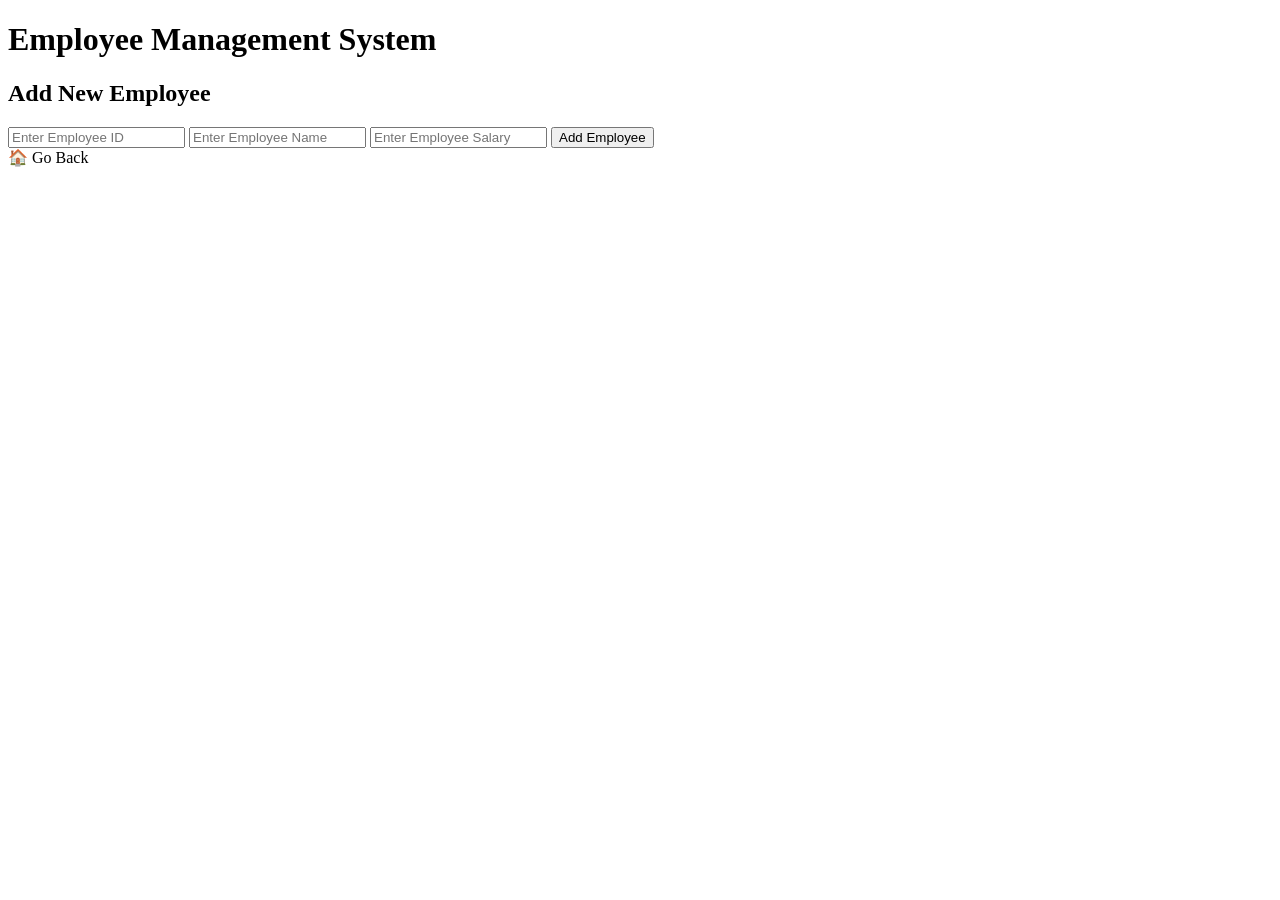
<file: src/main/resources/templates/Index.html>
<!DOCTYPE html>
<html xmlns:th="http://www.thymeleaf.org">
<head>
    <title>Add Employee</title>

    <link rel="stylesheet" th:href="@{/css/style.css}">
</head>

<body>

<div class="container">

    <h1>Employee Management System</h1>
    <h2>Add New Employee</h2>

    <form th:action="@{/insert}" method="post">

        <input
            type="number"
            name="id"
            placeholder="Enter Employee ID"
            required>

        <input
            type="text"
            name="name"
            placeholder="Enter Employee Name"
            required>

        <input
            type="number"
            step="0.01"
            name="sal"
            placeholder="Enter Employee Salary"
            required>

        <button type="submit">Add Employee</button>

    </form>

    <div class="back-container">
        <a th:href="@{/}" class="back-btn">🏠 Go Back</a>
    </div>

</div>

</body>
</html>
</file>
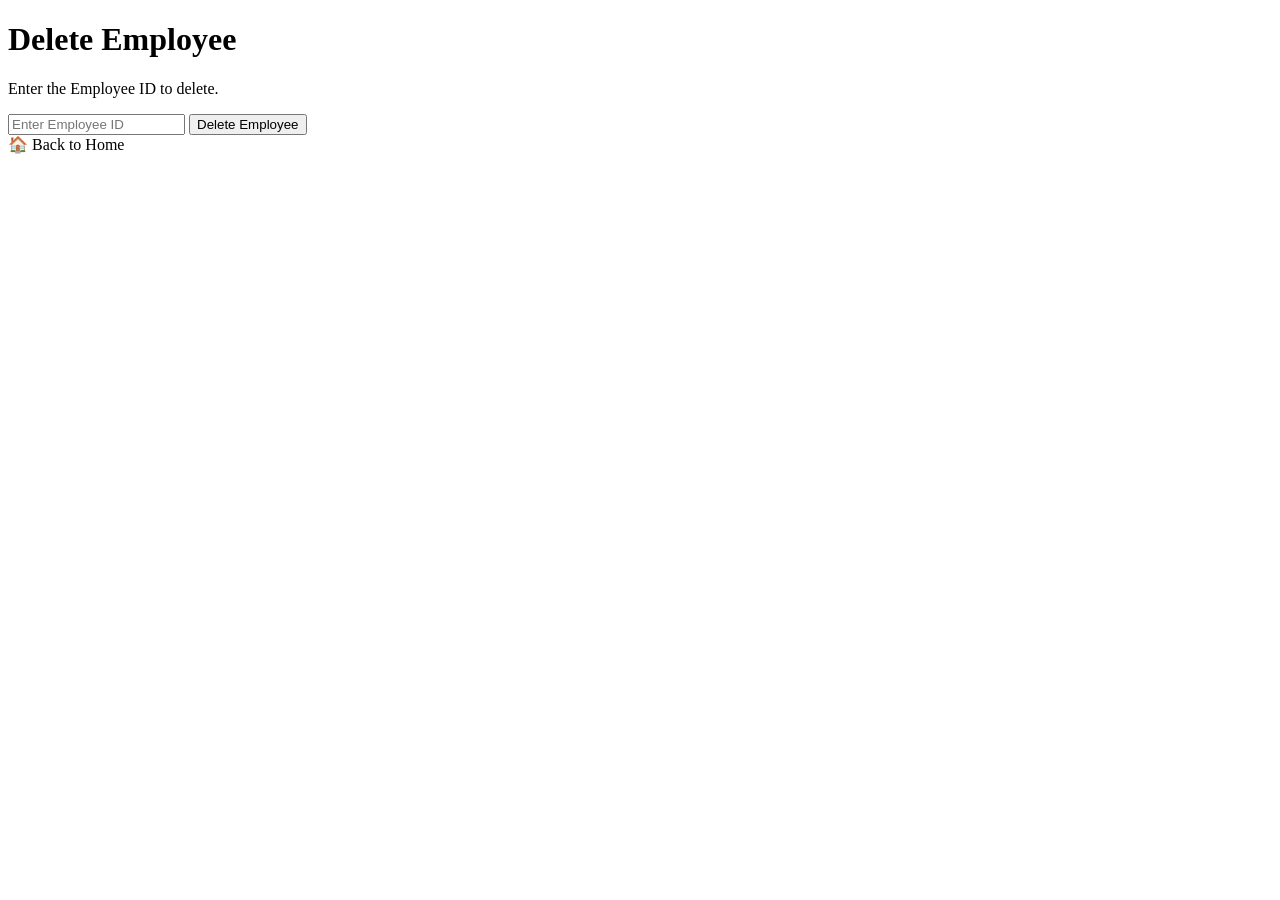
<file: src/main/resources/templates/delete.html>
<!DOCTYPE html>
<html xmlns:th="http://www.thymeleaf.org">
<head>
    <title>Deleting Employee</title>

    <link rel="stylesheet" th:href="@{/css/delete.css}">
</head>

<body>

<div class="container">
	
	<h1>Delete Employee</h1>
	    <p class="subtitle">Enter the Employee ID to delete.</p>

	    <form th:action="@{/delete}" method="post">

	        <input type="number" name="id" placeholder="Enter Employee ID" required>

	        <button type="submit">Delete Employee</button>

	    </form>

    <a th:href="@{/}" class="home-btn">🏠 Back to Home</a>

</div>

</body>
</html>
</file>
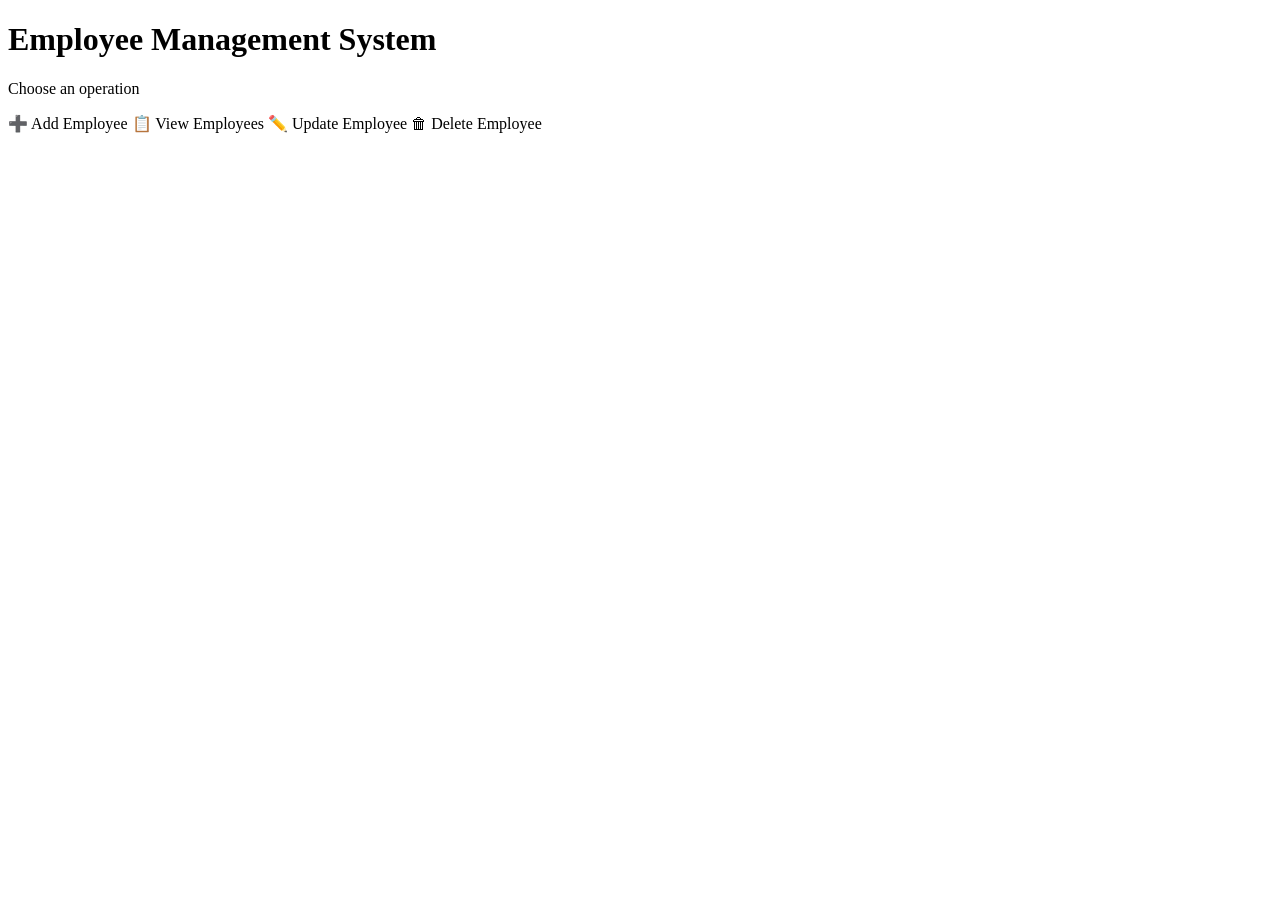
<file: src/main/resources/templates/Home.html>
<!DOCTYPE html>
<html xmlns:th="http://www.thymeleaf.org">
<head>
    <title>Employee Management System</title>
    <link rel="stylesheet" th:href="@{/css/Home.css}">
</head>
<body>

<div class="container">

    <h1>Employee Management System</h1>
    <p class="subtitle">Choose an operation</p>

    <div class="buttons">

        <a th:href="@{/insert}" class="btn add">
            ➕ Add Employee
        </a>

        <a th:href="@{/read}" class="btn view">
            📋 View Employees
        </a>

        <a th:href="@{/update}" class="btn update">
            ✏️ Update Employee
        </a>

        <a th:href="@{/delete}" class="btn delete">
            🗑 Delete Employee
        </a>

    </div>

</div>

</body>
</html>
</file>
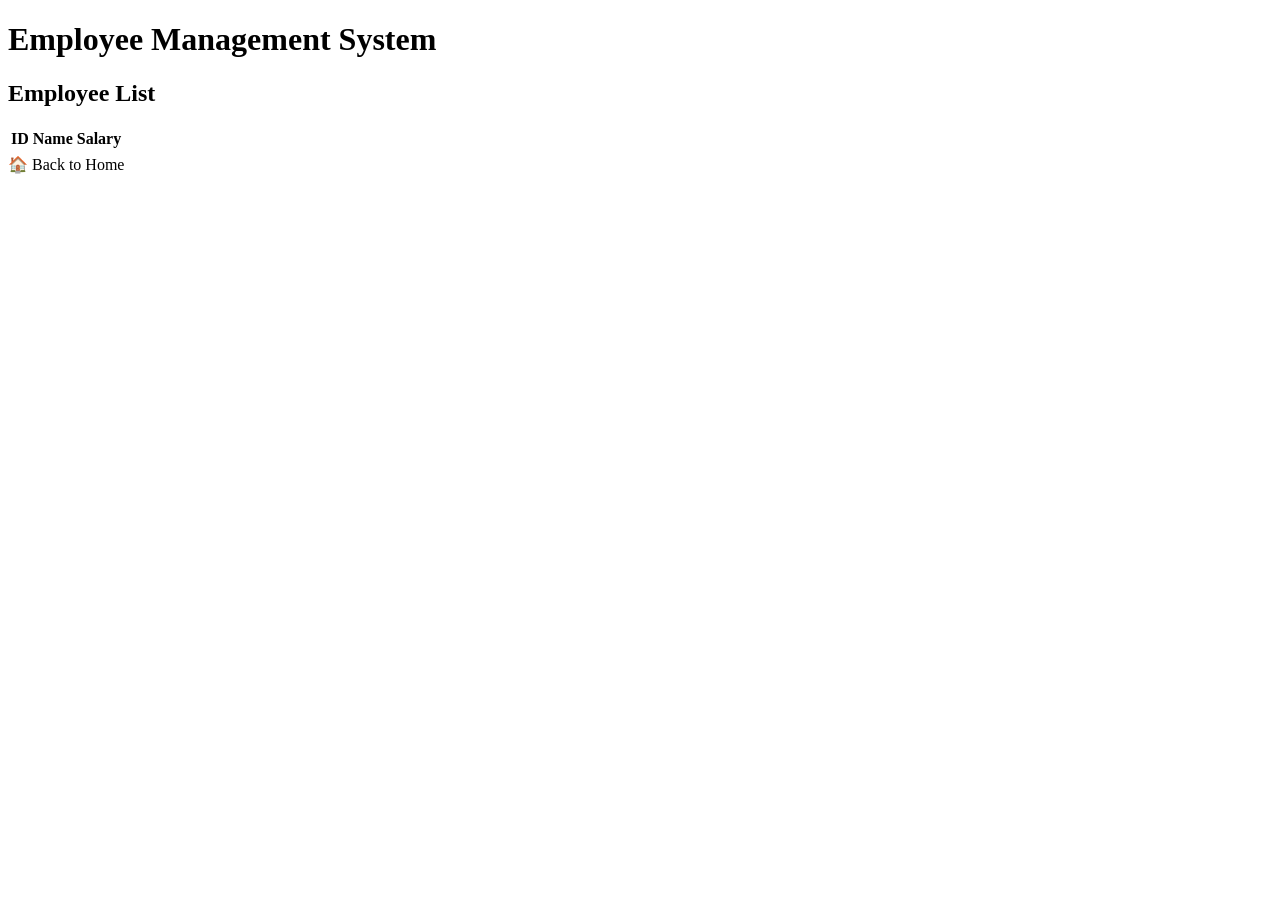
<file: src/main/resources/templates/read.html>
<!DOCTYPE html>
<html xmlns:th="http://www.thymeleaf.org">
<head>
    <title>Employee List</title>

    <link rel="stylesheet" th:href="@{/css/read.css}">
</head>

<body>

<div class="container">

    <h1>Employee Management System</h1>
    <h2>Employee List</h2>

    <table>
        <thead>
            <tr>
                <th>ID</th>
                <th>Name</th>
                <th>Salary</th>
            </tr>
        </thead>

        <tbody>
            <tr th:each="emp : ${emp}">
                <td th:text="${emp.id}"></td>
                <td th:text="${emp.name}"></td>
                <td th:text="${emp.sal}"></td>
            </tr>
        </tbody>
    </table>

    <a th:href="@{/}" class="home-btn">🏠 Back to Home</a>

</div>

</body>
</html>
</file>
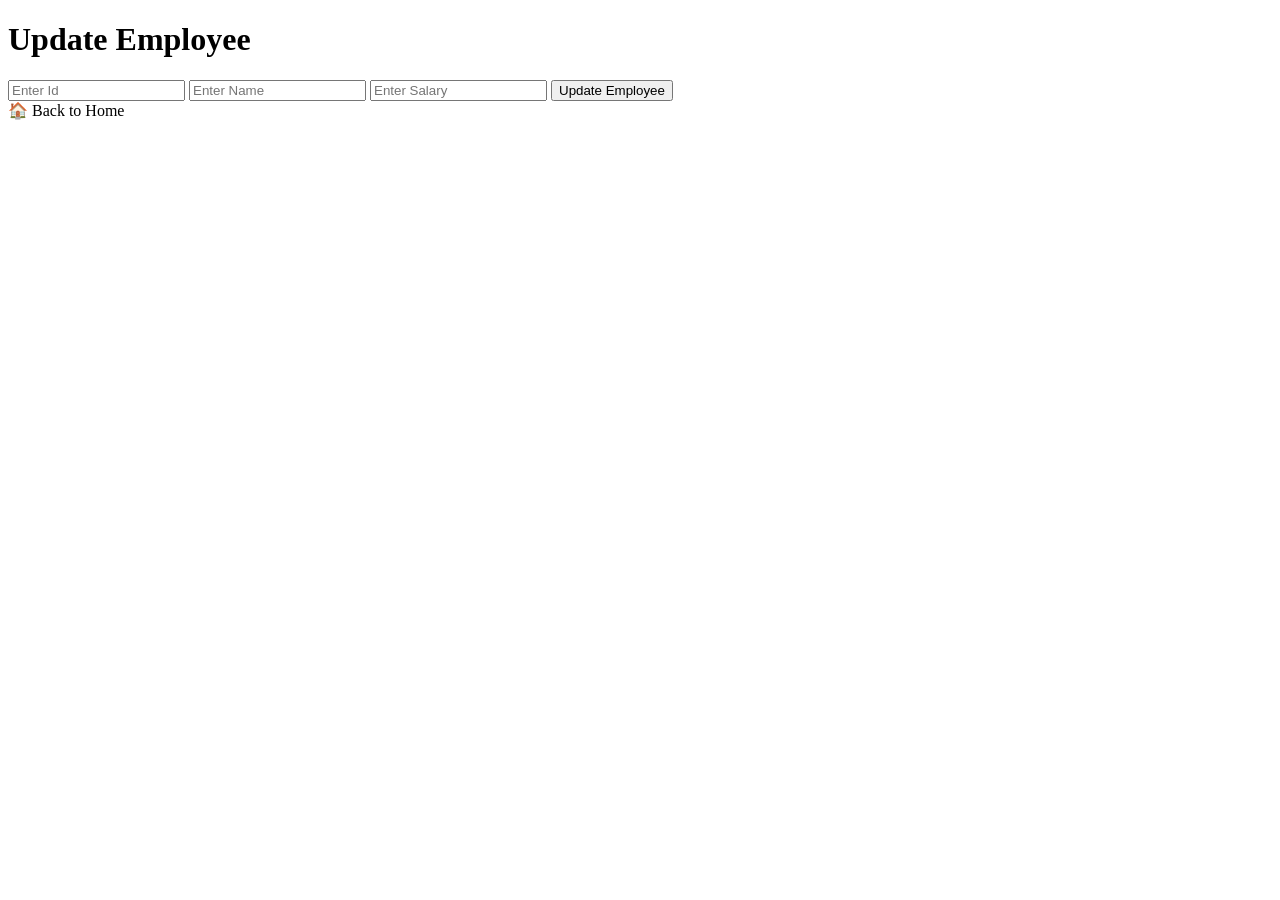
<file: src/main/resources/templates/update.html>
<!DOCTYPE html>
<html xmlns:th="http://www.thymeleaf.org">
<head>
    <title>Employee Updating</title>

    <link rel="stylesheet" th:href="@{/css/update.css}">
</head>

<body>

<div class="container">

	<h1>Update Employee</h1>

	   <form th:action="@{/update}" method="post">

	       <input type="number" name="id" placeholder="Enter Id" required>

	       <input type="text" name="name" placeholder="Enter Name" required>

	       <input type="number" step="0.01"  name="sal" placeholder="Enter Salary" required>

	       <button type="submit">Update Employee</button>

	   </form>

    <a th:href="@{/}" class="home-btn">🏠 Back to Home</a>

</div>

</body>
</html>
</file>
